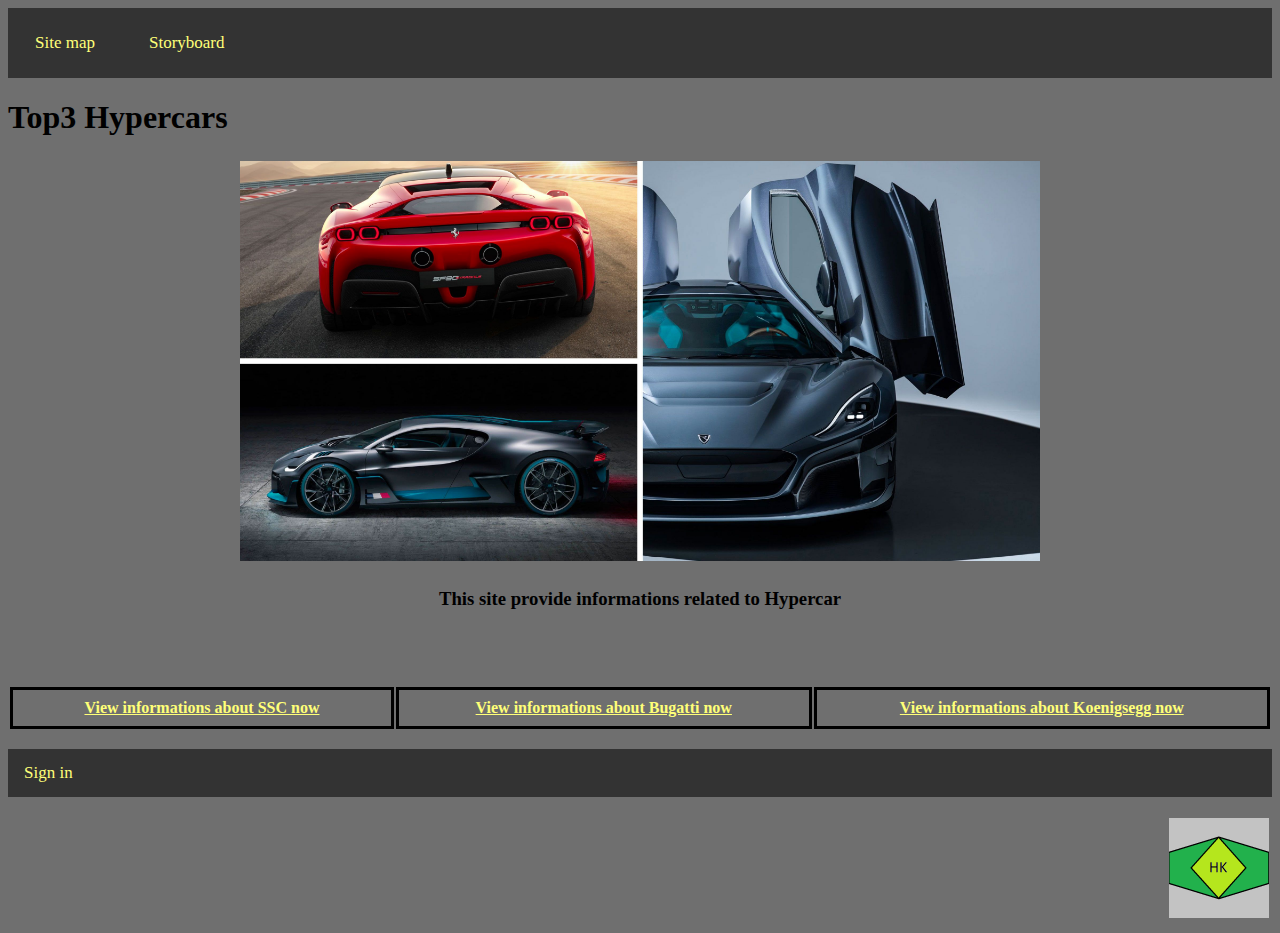
<file: index.html>
<!DOCTYPE html>
<html>
<head>

<meta name="viewport" content="width=device-width, initial-scale=1">
<title>Top3 Hypercars</title>
<link rel="stylesheet" href="Day10-CSS.css">
</head>

<body>

<div class="topnav">
    <a href="Site map_page.html">Site map</a>
    <a href="Storyboard_page.html">Storyboard</a>
</div>

<h1>Top3 Hypercars</h1>

<table>
    <tr>
        <th id="TH1"><img src="Hypercars-1.jpg" alt="Hypercars" width="800px"></th>
    </tr>

    <tr>
        <th id="TH2"><h3>This site provide informations related to Hypercar</h3></th>
    </tr>
</table>
<br>
<br>
<br>
<table>
    <tr>
        <th id="TH3"><a href="Day10_HTML-3.html">View informations about SSC now</a></th>
        <th id="TH3"><a href="Day10_HTML-4.html">View informations about Bugatti now</a></th>
        <th id="TH3"><a href="Day10_HTML-5.html">View informations about Koenigsegg now</a></th>
    </tr>
</table>
<br>

<div class="bottomnav">
    <a href="Day10_HTML-2.html" target="blank">Sign in</a>
</div>
<br>
<table>
    <tr>
        <th id="TH4"><img src="LOGO.png" alt="Logo" width="100px"></th>
    </tr>
</table>

</body>
</html>
</file>
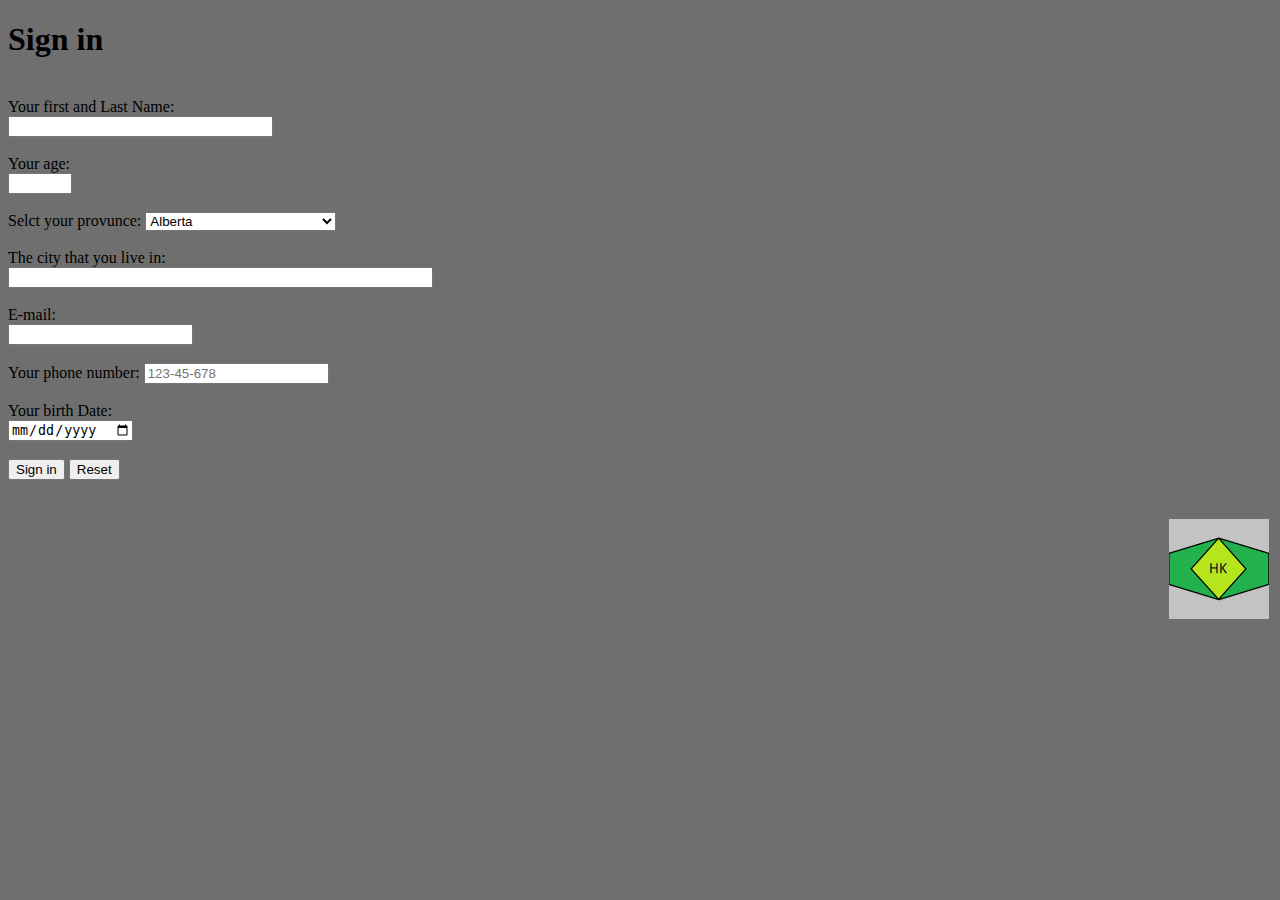
<file: Day10_HTML-2.html>
<!DOCTYPE html>
<html>
<head>
    <title>Sign in page</title>

<link rel="stylesheet" href="Day10-CSS.css">
</head>

<body>
<h1>Sign in</h1>

<form action="mailto:W0468739@pampus.nscc.ca"
method="post" enctype="text/plain">

<br>  

Your first and Last Name:<br>
<input type="text" name="YourName" minlength="5" required="required" size="30"><br><br>

Your age:<br>
<input type="number" name="Yourage" min="16" max="100" required="required" size="50"><br><br>

Selct your provunce:
<select id="Province">
    <option value="Alberta">Alberta</option>
    <option value="British Columbia">British Columbia</option>
    <option value="Manitoba">Manitoba</option>
    <option value="New Brunswick">New Brunswick</option>
    <option value="Newfoundland and Labrador">Newfoundland and Labrador</option>
    <option value="Northwest Territories">Northwest Territories</option>
    <option value="Nova Scotia">Nova Scotia</option>
    <option value="Nunavut">Nunavut</option>
    <option value="Ontario">Ontario</option>
    <option value="Prince Edward Island">Prince Edward Island</option>
    <option value="Quebec">Quebec</option>
    <option value="Saskatchewan">Saskatchewan</option>
    <option value="Yukon">Yukon</option>
</select><br><br>

The city that you live in:<br>
<input type="text" name="City" minlength="5" required="required" size="50"><br><br>

E-mail:<br>
<input type="email" name="mail" required="required"><br><br>

Your phone number:
<input type="tel" id="phone" name="phone" 
placeholder="123-45-678" pattern="[0-9]{3}-[0-9]{2}-[0-9]{3}" required><br><br>

<label for="TDate">Your birth Date:</label><br>
<input type="date" id="TDate" name="TDate" required="required">
<br><br>

<input type="submit" value="Sign in">
<input type="reset" value="Reset">

</form>

</head>
<body>
<br>
<br>
<table>
    <tr>
        <th id="TH4"><img src="LOGO.png" alt="Logo" width="100px"></th>
    </tr>
</table>

</body>
</html>
</file>
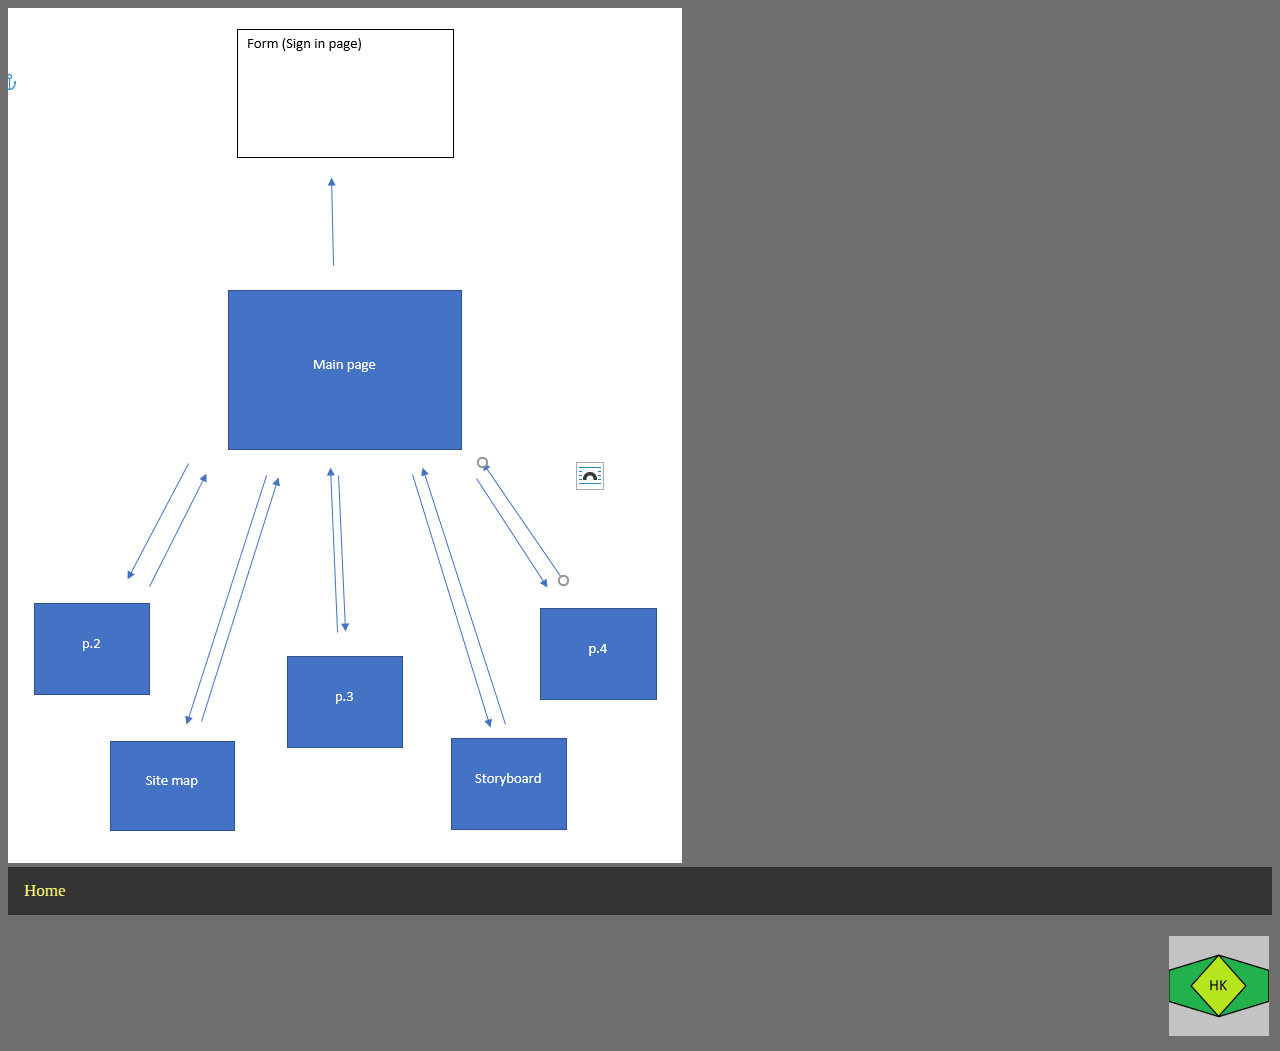
<file: Site map_page.html>
<!DOCTYPE html>
<head>
<title>Site map</title>
<link rel="stylesheet" href="Day10-CSS.css">
</head>

<body>
<img src="Site map.png">
<div class="bottomnav">
    <a class="active" href="index.html">Home</a>
</div>
<br>
<table>
    <tr>
        <th id="TH4"><img src="LOGO.png" alt="Logo" width="100px"></th>
    </tr>
</table>
</body>
</file>
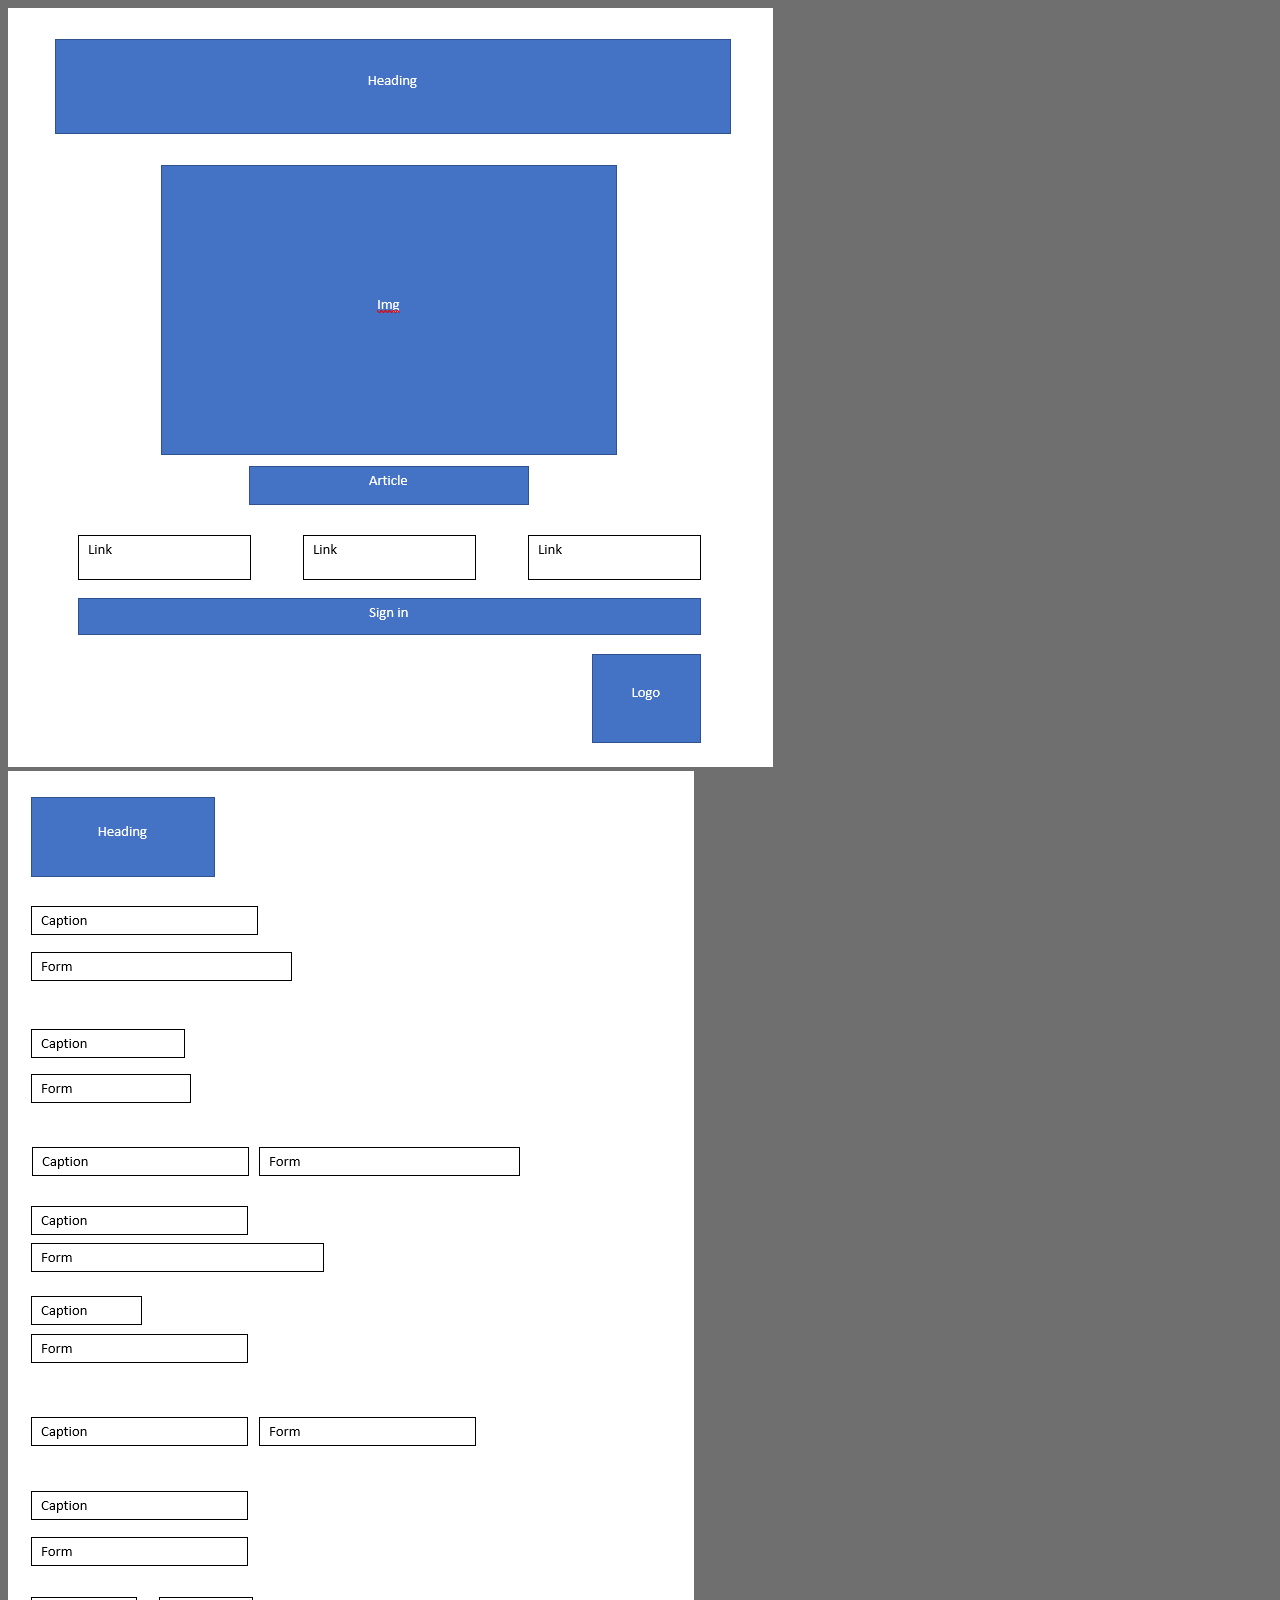
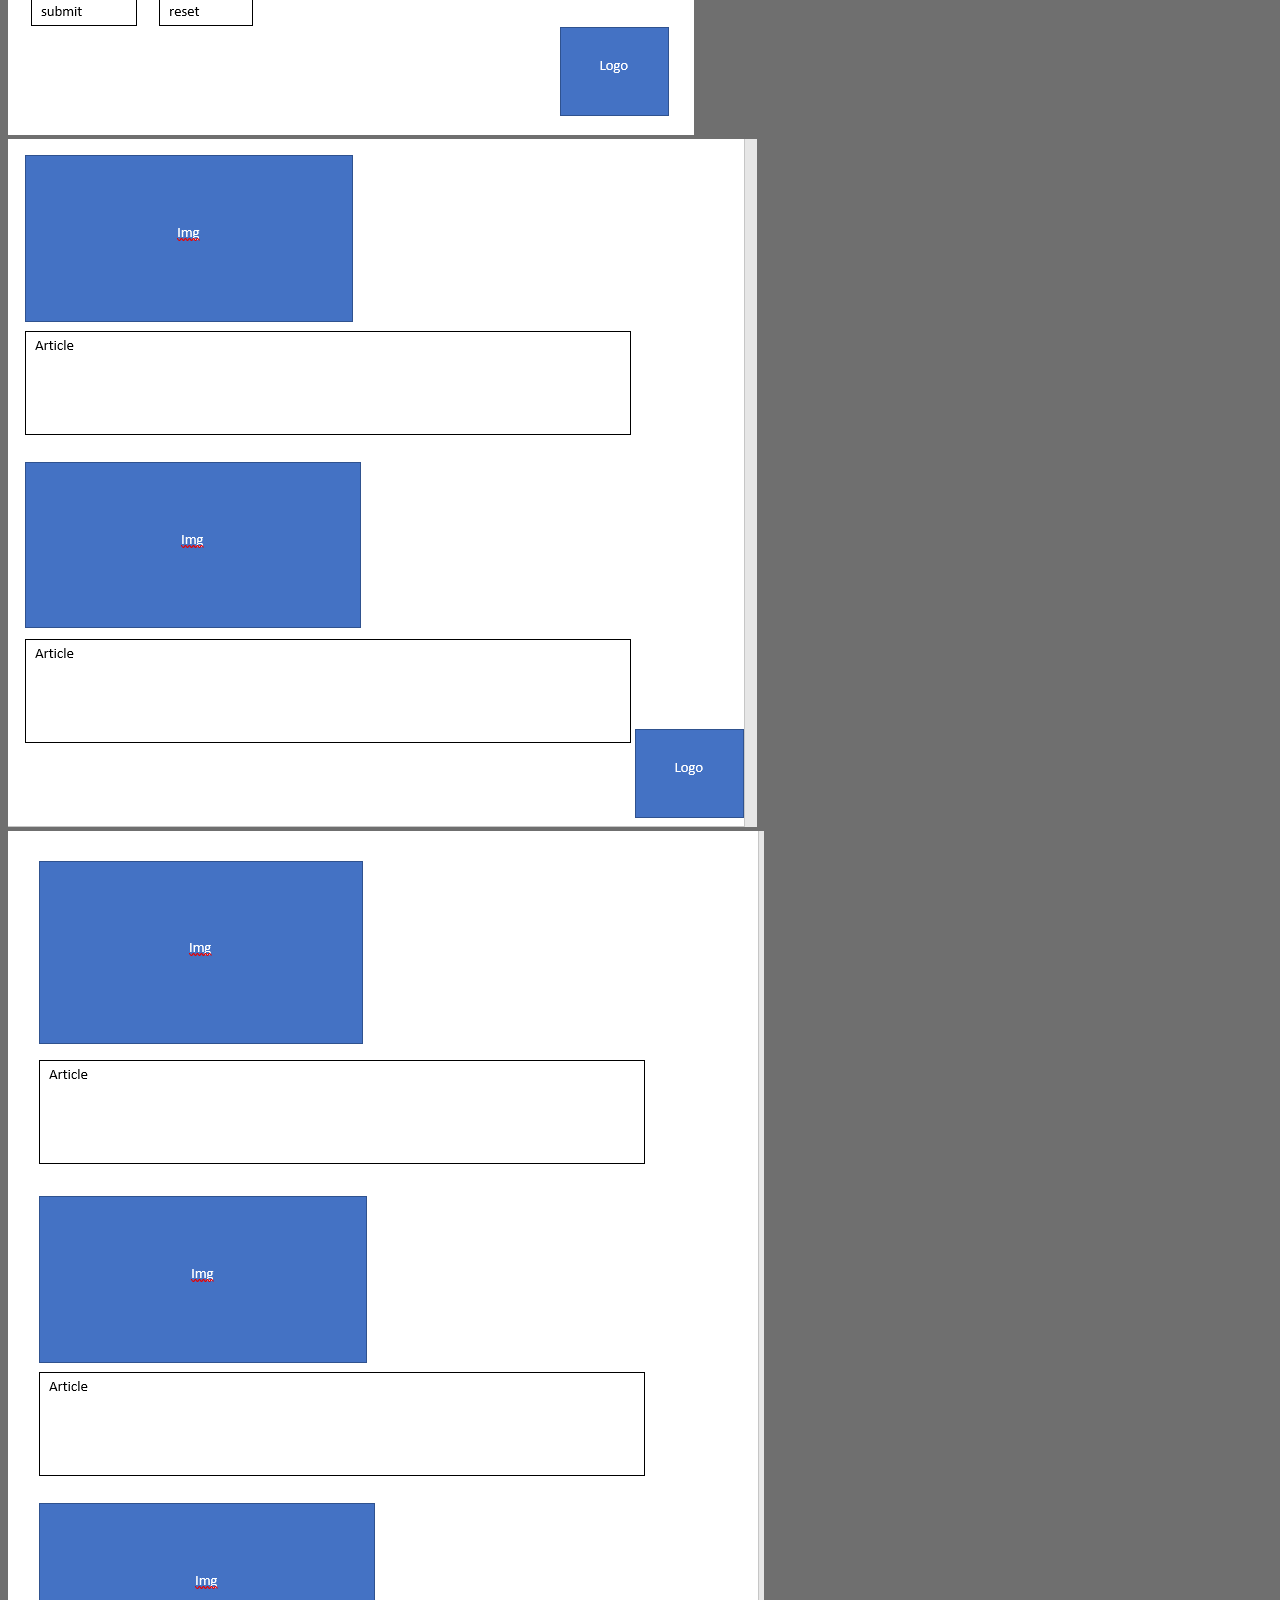
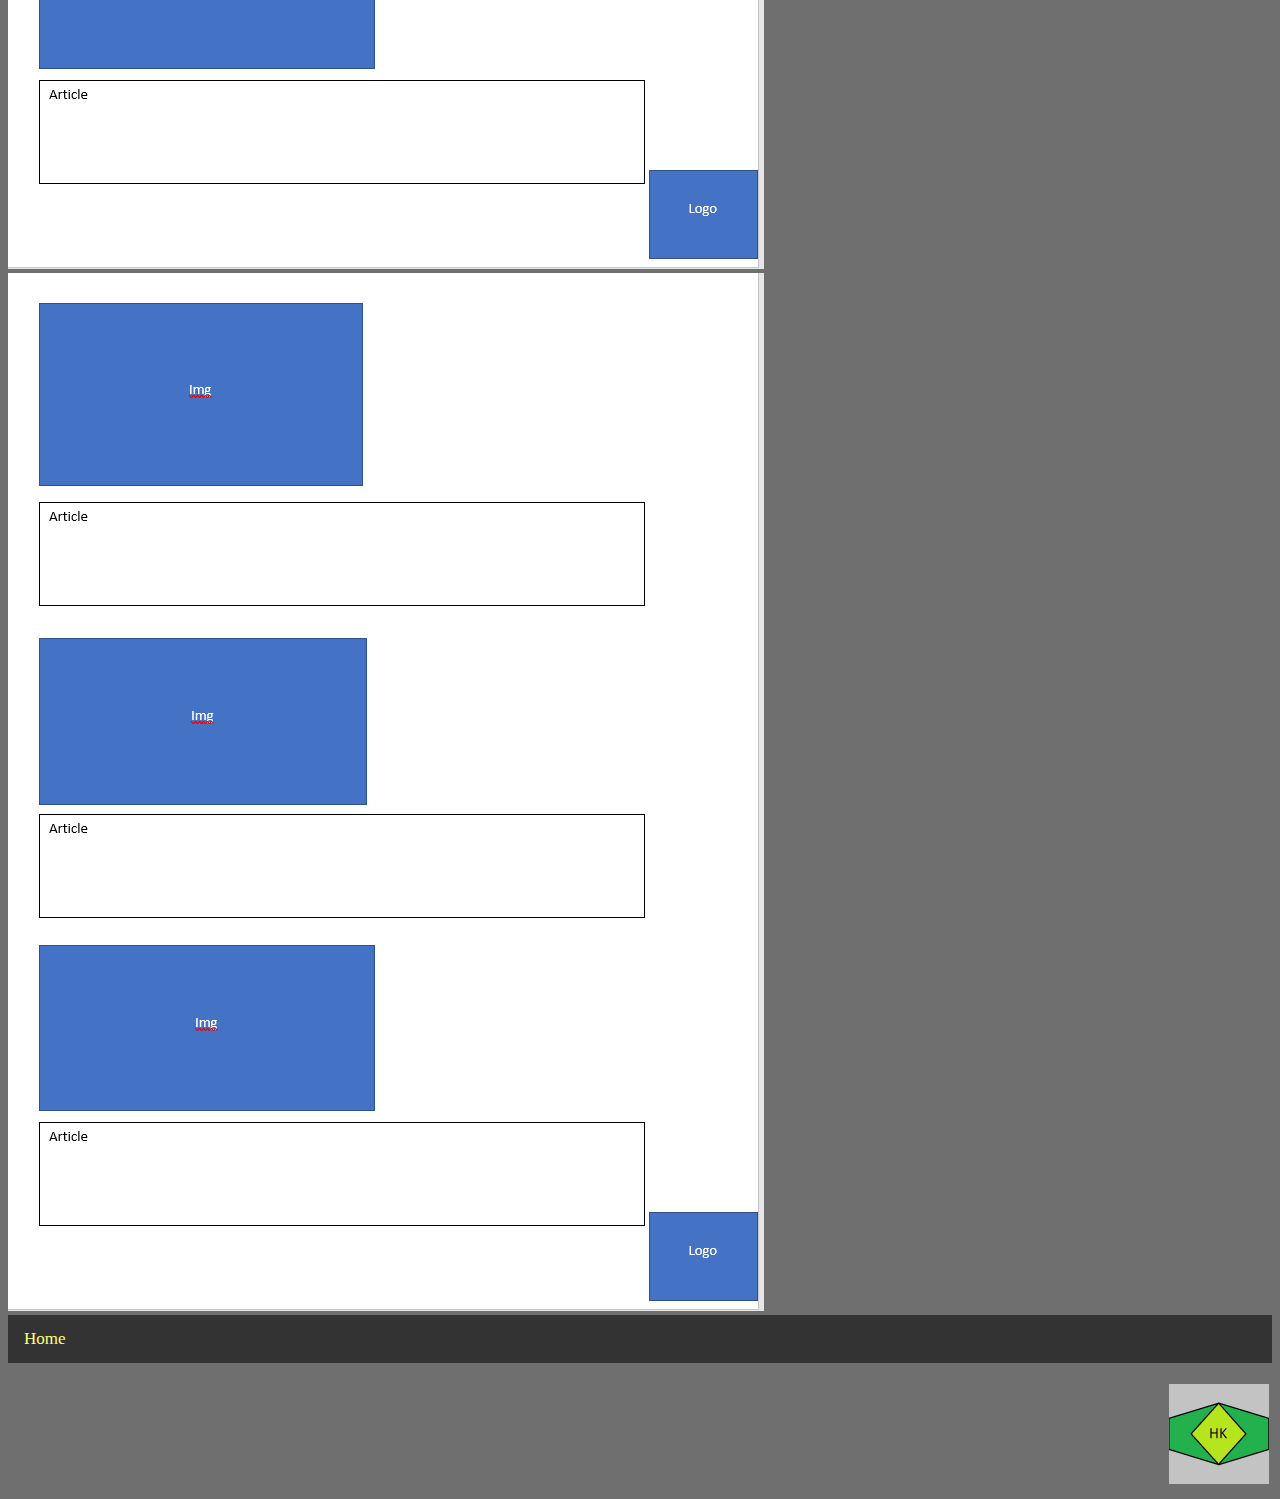
<file: Storyboard_page.html>
<!DOCTYPE html>
<head>
<title>Site map</title>
<link rel="stylesheet" href="Day10-CSS.css">
</head>

<body>
<img src="Storyboard-1.png">
<img src="Storyboard-2.png">
<img src="Storyboard-3.png">
<img src="Storyboard-4.png">
<img src="Storyboard-5.png">
<div class="bottomnav">
    <a class="active" href="index.html">Home</a>
</div>
<br>
<table>
    <tr>
        <th id="TH4"><img src="LOGO.png" alt="Logo" width="100px"></th>
    </tr>
</table>
</body>
</file>
<file: Day10-CSS.css>
.bottomnav {
  overflow: hidden;
  background-color: #333;
}

.bottomnav a {
  float: left;
  color: #f2f2f2;
  text-align: center;
  padding: 14px 16px;
  text-decoration: none;
  font-size: 17px;
}

.bottomnav a:hover {
  background-color: #ddd;
  color: black;
}

.topnav {
  overflow: hidden;
  background-color: #333;
}

.topnav a {
  float: left;
  color: #f2f2f2;
  text-align: center;
  padding: 14px 16px;
  margin: 11px;
  text-decoration: none;
  font-size: 17px;
}

body {
    background-color: #6f6f6f;
}

#TD1 {
    text-align: right;
    padding-right: 44px;
}

table {
    width: 100%;
}

#TH0 {
    text-align: right;
}

#TH3 {
    border-style: solid;
    padding: 9px;
}

#TH4 {
    text-align: right;
}

a:link {
    color:#ffff78;
    background-color: trans;
}
a:visited {
  color:#ee82ee;
  background-color: transparent;
  text-decoration: none;
}
a:hover {
  color:#ff0000;
  background-color: transparent;
  text-decoration: underline;
}
a:active {
  color:#ffa500;
  background-color: transparent;
  text-decoration: underline;
}

/* For mobile phones: */
[class*="col-"] {
  width: 100%;
}

@media only screen and (max-width: 500px) {
  /* For desktop: */
  .col-1 {width: 8.33%;}
  .col-2 {width: 16.66%;}
  .col-3 {width: 25%;}
  .col-4 {width: 33.33%;}
  .col-5 {width: 41.66%;}
  .col-6 {width: 50%;}
  .col-7 {width: 58.33%;}
  .col-8 {width: 66.66%;}
  .col-9 {width: 75%;}
  .col-10 {width: 83.33%;}
  .col-11 {width: 91.66%;}
  .col-12 {width: 100%;}
  body {background-color: lightgrey;}
}
</file>
